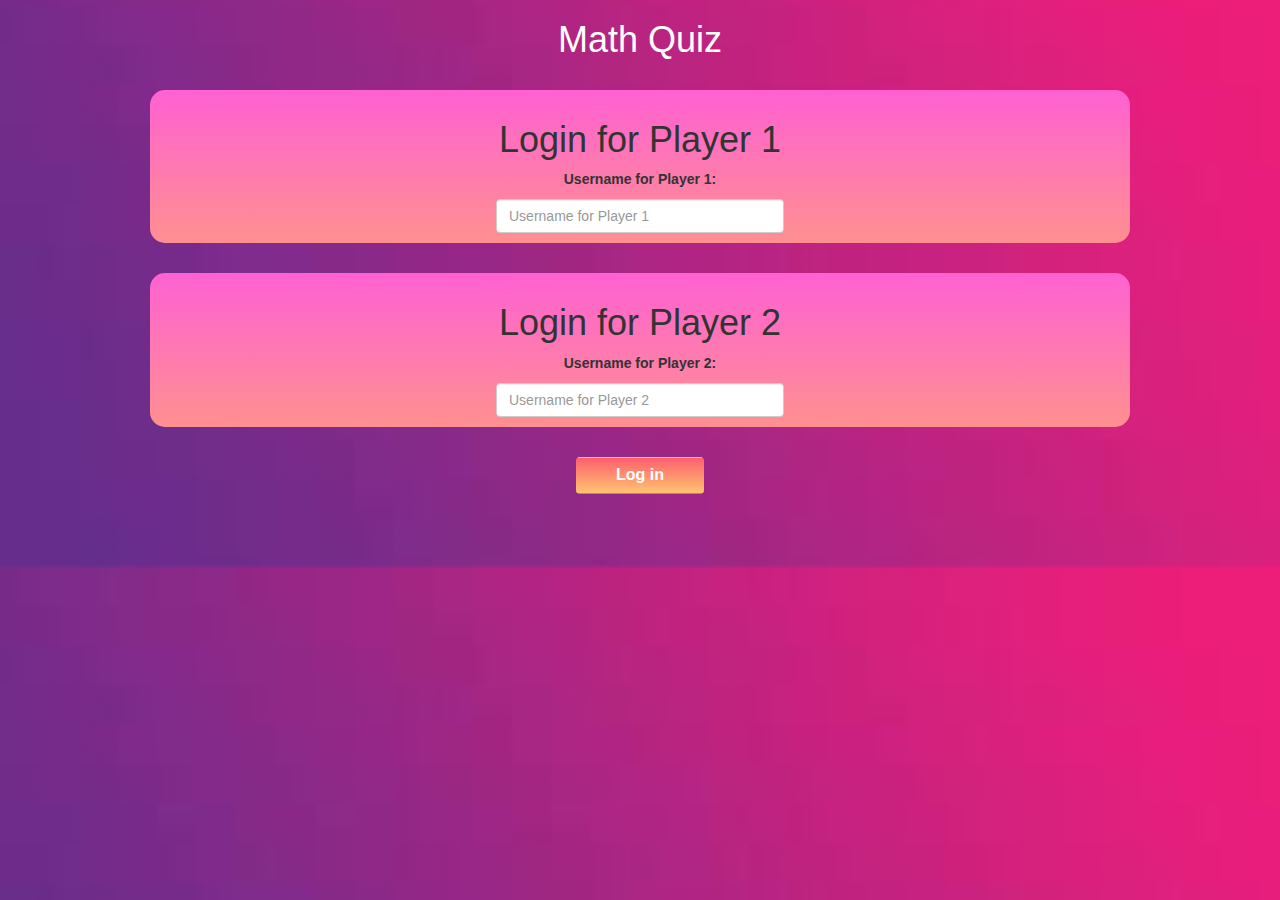
<file: index.html>
<!DOCTYPE html>
<html lang="en">
<head>
    <meta charset="UTF-8">
    <meta http-equiv="X-UA-Compatible" content="IE=edge">
    <meta name="viewport" content="width=device-width, initial-scale=1.0">
    <title>Math Quiz | Login</title>
    <link rel="stylesheet" href="https://maxcdn.bootstrapcdn.com/bootstrap/3.4.0/css/bootstrap.min.css">
    <script src="https://ajax.googleapis.com/ajax/libs/jquery/3.4.1/jquery.min.js"></script>
    <script src="https://maxcdn.bootstrapcdn.com/bootstrap/3.4.0/js/bootstrap.min.js"></script>
    <link rel="stylesheet" href="style.css">
    <script src="quiz_game_login.js"></script>
</head>
<body>
    
    <center>
        <h1 style="color: white;">Math Quiz</h1>

        <div id="playerlogin1">
            <h1>Login for Player 1</h1>
            <p><b>Username for Player 1:</b></p>
            <input id="player1_name" class="form-control" placeholder="Username for Player 1">
        </div>

        <div id="playerlogin2">
            <h1>Login for Player 2</h1>
            <p><b>Username for Player 2:</b></p>
            <input id="player2_name" class="form-control" placeholder="Username for Player 2">
        </div> <br>
        <button class="btn" id="login" onclick="addUser();">Log in</button>
    </center>
</body>
</html>
</file>
<file: style.css>
body{
	background: url("bg.jpeg");
	background-position: center;
	background-size: cover;
}

#playerlogin1, #playerlogin2 {
	margin-top: 30px;
	background: linear-gradient(#FF61D2, #FE9090);
	padding: 10px;
	float: none;
	border-radius: 15px;
	margin-left: 150px;
	margin-right: 150px;
	margin-bottom: 10px;
}

#player1_name, #player2_name {
	display: inline-block;
	width: 30%;
}

#login {
	width: 10%;
	height: 7%;
	background: linear-gradient(#FF5F6D, #FFC371);
	color: white;
	font-weight: bold;
	font-size: medium;
}

#output {
	background: white;
	border-radius: 10px;
	border-top: 10px solid #AA4465;
	padding: 10px;
	float: none;
	text-align: left;
	margin-bottom: 50px;
	width: 65%;
}

#number_1, #number_2 {
	width: 40%;
}

#send_btn {
	width: 10%;
	height: 7%;
	background: linear-gradient(#FF5F6D, #FFC371);
	color: white;
	font-weight: bold;
	font-size: medium;
}
</file>
